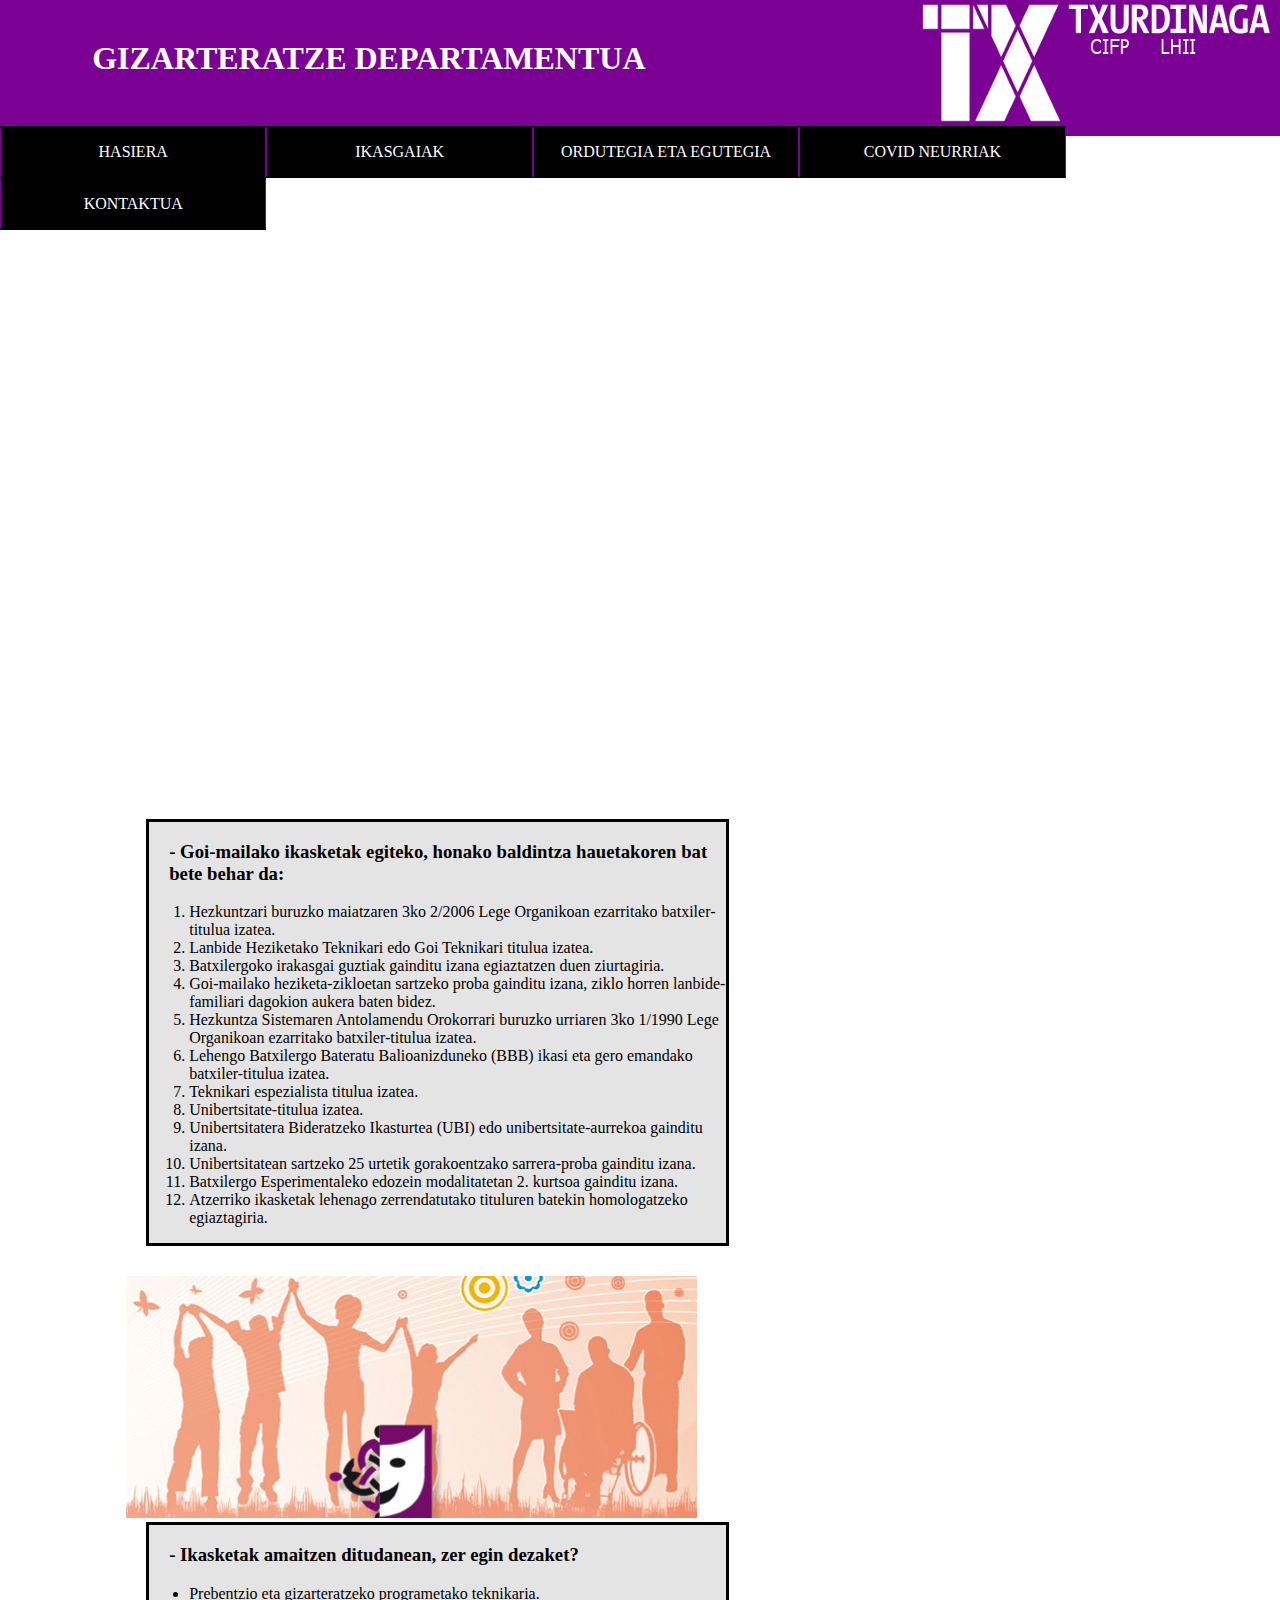
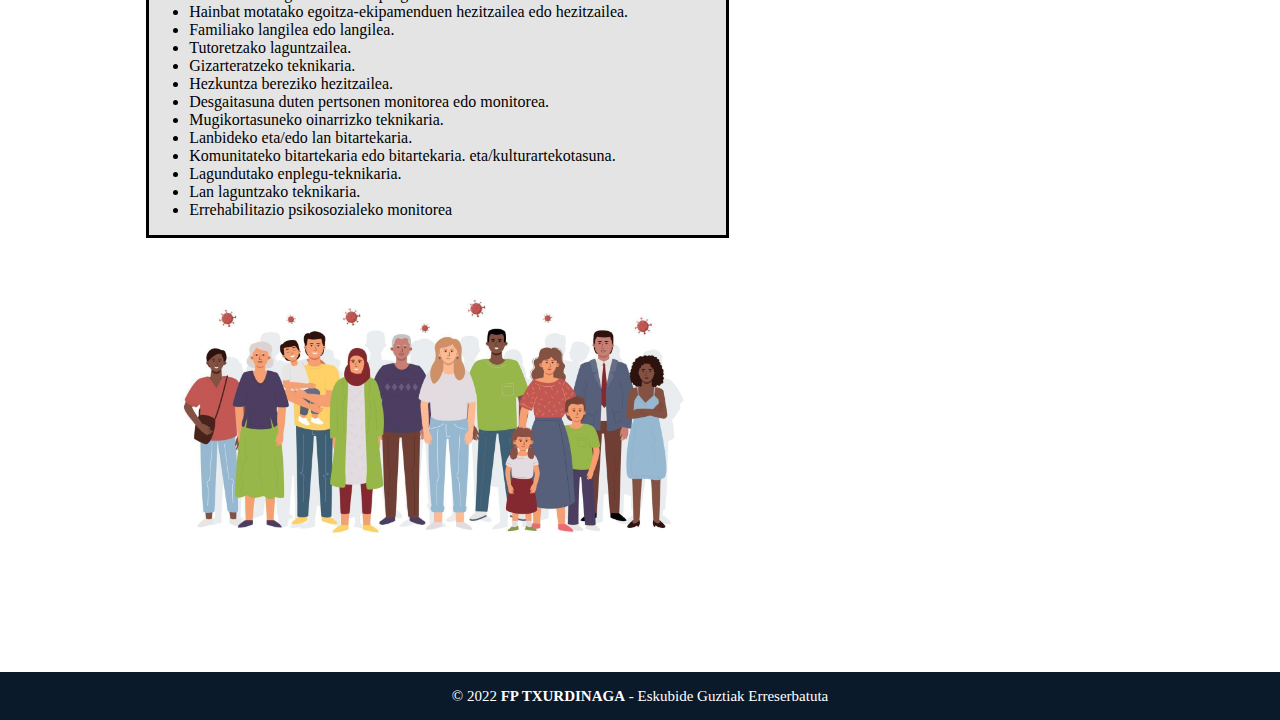
<file: index.html>
<!DOCTYPE html>
<html>

<head>

  <meta charset="UFT-8">
  <title>GIZARTERATZE</title>
  <link rel="icon" href="Argazkiak/gizarteratzelogoa.jpg">

  <!--HTML-ak CSS-en itxura hartzeko-->
  <link rel="stylesheet" href="CSS-ak/Menua.css">
  <link rel="stylesheet" href="CSS-ak/Footer.css">
  <link rel="stylesheet" href="CSS-ak/Kontaktua.css">
  <link rel="stylesheet" href="CSS-ak/ikasgaiak.css">
  <link rel="stylesheet" href="CSS-ak/Ordutegia.css">


</head>

<body>
  <!--Goiburua-->
  <header id="encabezado">

    <div id="titulo">
      <h1 id="letra">GIZARTERATZE DEPARTAMENTUA</h1>
    </div>
    <div id="imagen">
      <img id="foto-cabe" src="Argazkiak/txurdi.png">
    </div>
    <nav>
      <ul>
        <li><a href="index.html">HASIERA</a></li>
        <li><a href="Ikasgaiak.html">IKASGAIAK</a>

        <li><a href="Ordutegia.html">ORDUTEGIA ETA EGUTEGIA</a>

        <li><a href="covidneurriak.html">COVID NEURRIAK</a></li>
        <li><a href="Kontaktua.html">KONTAKTUA</a></li>
      </ul>
    </nav>

  </header>

  <center>
    <!--Bideoa-->
    <div id="bideoa">
      <iframe width="960" height="515" src="https://www.youtube.com/embed/bTzm2bj1nXg" title="YouTube video player"
        frameborder="0" allow="accelerometer; autoplay; clipboard-write; encrypted-media; gyroscope; picture-in-picture"
        allowfullscreen title="bideoa" alt="fptxurdinaga bideoa">
      </iframe>
    </div>
  </center>
  <div id="kolorea">
    
    <!--Zerrenda1-->
    <article id="texto">

      <h3>- Goi-mailako ikasketak egiteko, honako baldintza hauetakoren bat bete behar da:
      </h3>

      <ol>
        <li>Hezkuntzari buruzko maiatzaren 3ko 2/2006 Lege Organikoan ezarritako batxiler-titulua izatea.</li>
        <li>Lanbide Heziketako Teknikari edo Goi Teknikari titulua izatea.</li>
        <li>Batxilergoko irakasgai guztiak gainditu izana egiaztatzen duen ziurtagiria.</li>
        <li>Goi-mailako heziketa-zikloetan sartzeko proba gainditu izana, ziklo horren lanbide-familiari dagokion
          aukera
          baten bidez.</li>
        <li>Hezkuntza Sistemaren Antolamendu Orokorrari buruzko urriaren 3ko 1/1990 Lege Organikoan ezarritako
          batxiler-titulua izatea.</li>
        <li>Lehengo Batxilergo Bateratu Balioanizduneko (BBB) ikasi eta gero emandako batxiler-titulua izatea.
        <li>Teknikari espezialista titulua izatea.</li>
        <li>Unibertsitate-titulua izatea.</li>
        <li>Unibertsitatera Bideratzeko Ikasturtea (UBI) edo unibertsitate-aurrekoa gainditu izana.</li>
        <li>Unibertsitatean sartzeko 25 urtetik gorakoentzako sarrera-proba gainditu izana.</li>
        <li>Batxilergo Esperimentaleko edozein modalitatetan 2. kurtsoa gainditu izana.</li>
        <li>Atzerriko ikasketak lehenago zerrendatutako tituluren batekin homologatzeko egiaztagiria.</li>
      </ol>
    </article>

    <!--Argazkia1-->
    <div id="imgg"><img src="Argazkiak/Captura.PNG" title="GIZARTERATZE"></div>

    <article id="texto2">

      <!--Zerrenda2-->
      <h3>- Ikasketak amaitzen ditudanean, zer egin dezaket?</h3>

      <ul>
        <li>Prebentzio eta gizarteratzeko programetako teknikaria.</li>
        <li>Hainbat motatako egoitza-ekipamenduen hezitzailea edo hezitzailea.</li>
        <li>Familiako langilea edo langilea.</li>
        <li>Tutoretzako laguntzailea.</li>
        <li>Gizarteratzeko teknikaria.</li>
        <li>Hezkuntza bereziko hezitzailea.</li>
        <li>Desgaitasuna duten pertsonen monitorea edo monitorea.</li>
        <li>Mugikortasuneko oinarrizko teknikaria.</li>
        <li>Lanbideko eta/edo lan bitartekaria.</li>
        <li>Komunitateko bitartekaria edo bitartekaria. eta/kulturartekotasuna.</li>
        <li>Lagundutako enplegu-teknikaria.</li>
        <li>Lan laguntzako teknikaria.</li>
        <li>Errehabilitazio psikosozialeko monitorea</li>
      </ul>
    </article>

    <!--Argazkia2-->
    <div id="imgg2"><img src="Argazkiak/pertsonak.jpg" height="300"></div>
  </div>

  <!--Footer-->
  <footer class="pie-pagina">

    <div class="grupo-2">
      <small>&copy; 2022 <b>FP TXURDINAGA</b> - Eskubide Guztiak Erreserbatuta</small>
    </div>
  </footer>
</body>

</html>
</file>
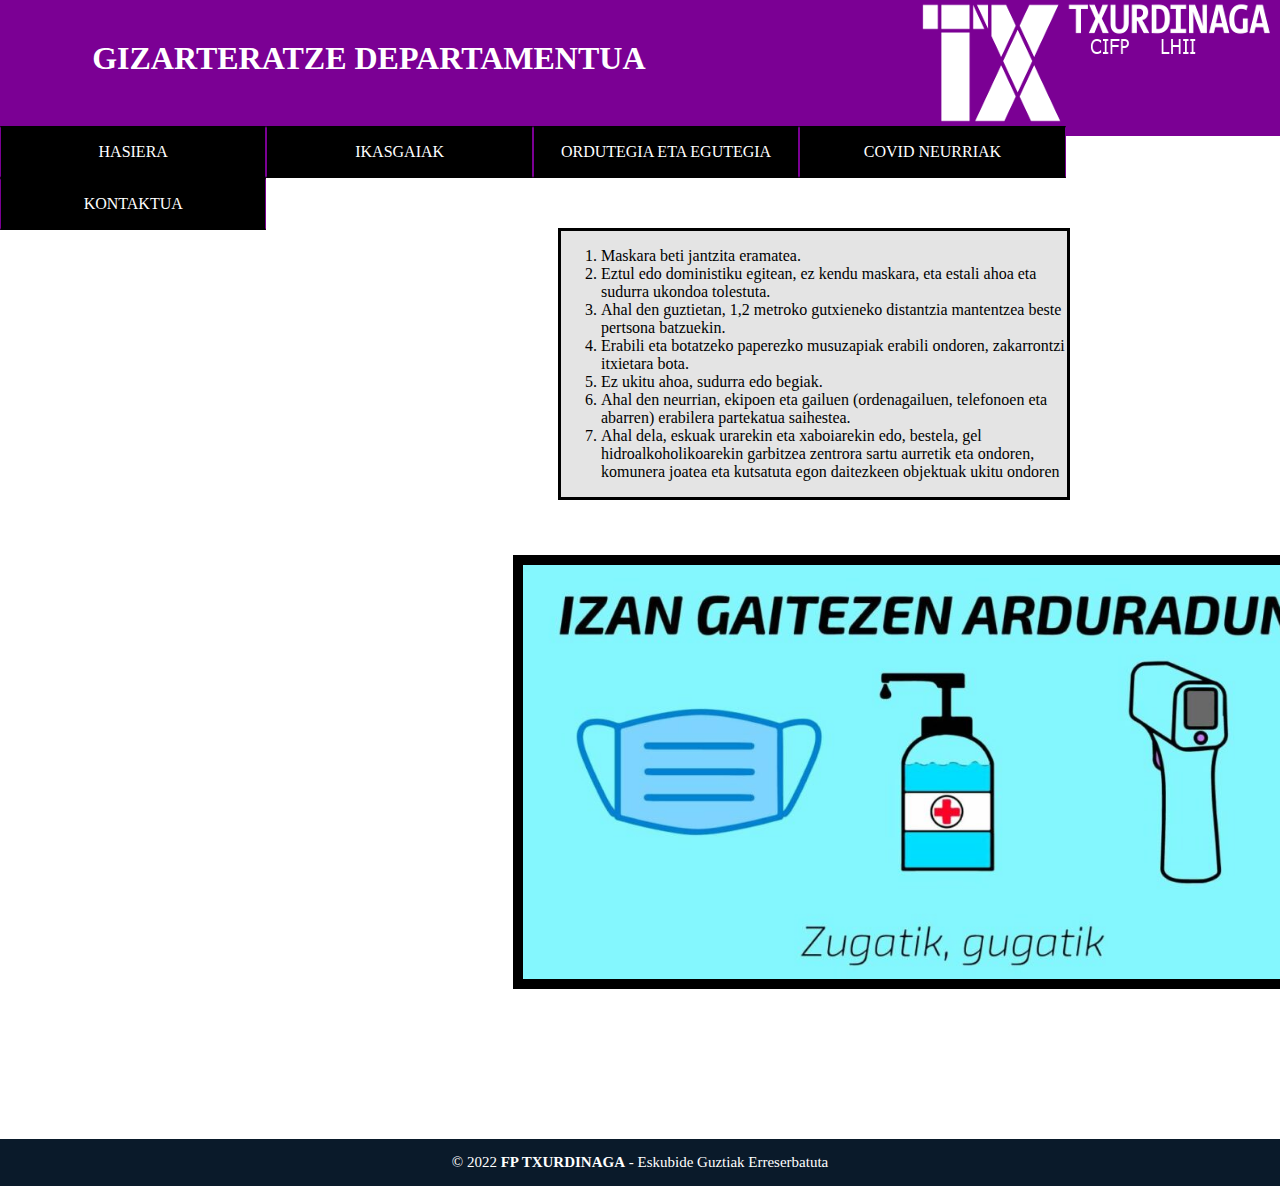
<file: covidneurriak.html>
<head>
  <meta charset="UTF-8">
  <title>GIZARTERATZE - COVID NEURRIAK</title>
  <link rel="icon" href="Argazkiak/gizarteratzelogoa.jpg">
  <meta http-equiv="X-UA-Compatible" content="IE=edge">
  <meta name="viewport" content="width=device-width, initial-scale=1.0">
  <!--HTML-ak CSS-en itxura hartzeko-->
  <link rel="stylesheet" href="CSS-ak/Menua.css">
  <link rel="stylesheet" href="CSS-ak/Footer.css">
  <link rel="stylesheet" href="CSS-ak/ikasgaiak.css">
  <link rel="stylesheet" href="CSS-ak/Ordutegia.css">
  <link rel="stylesheet" href="CSS-ak/covidneurriak.css">
</head>



<body>

  <!--Goiburua-->
  <header id="encabezado">

    <div id="titulo">
      <h1 id="letra">GIZARTERATZE DEPARTAMENTUA</h1>
    </div>
    <div id="imagen">
      <img id="foto-cabe" src="Argazkiak/txurdi.png">
    </div>
    <nav>
      <ul>
        <li><a href="index.html">HASIERA</a></li>
        <li><a href="Ikasgaiak.html">IKASGAIAK</a>

        <li><a href="Ordutegia.html">ORDUTEGIA ETA EGUTEGIA</a>

        <li><a href="covidneurriak.html">COVID NEURRIAK</a></li>
        <li><a href="Kontaktua.html">KONTAKTUA</a></li>
      </ul>
    </nav>

  </header>

   <!--Zerrenda-->
  <article>
    <div id="covid-lista">
      <ol>
        <li>Maskara beti jantzita eramatea.</li>
        <li>Eztul edo doministiku egitean, ez kendu maskara, eta estali ahoa eta sudurra ukondoa tolestuta.</li>
        <li>Ahal den guztietan, 1,2 metroko gutxieneko distantzia mantentzea beste pertsona batzuekin.</li>
        <li>Erabili eta botatzeko paperezko musuzapiak erabili ondoren, zakarrontzi itxietara bota.</li>
        <li>Ez ukitu ahoa, sudurra edo begiak.</li>
        <li>Ahal den neurrian, ekipoen eta gailuen (ordenagailuen, telefonoen eta abarren) erabilera partekatua
          saihestea.
        </li>
        <li>Ahal dela, eskuak urarekin eta xaboiarekin edo, bestela, gel hidroalkoholikoarekin garbitzea zentrora
          sartu
          aurretik eta ondoren, komunera joatea eta kutsatuta egon daitezkeen objektuak ukitu ondoren</li>
      </ol>
    </div>

    <div id="argazkia">
      <img src="Argazkiak/covid.jpg" height="414" style="border: solid 10px black;">
    </div>

  </article>


  <!--Orrioina-->
  <footer class="pie-pagina">
    <div class="grupo-2">
      <small>&copy; 2022 <b>FP TXURDINAGA</b> - Eskubide Guztiak Erreserbatuta</small>
    </div>
  </footer>
</body>
</file>
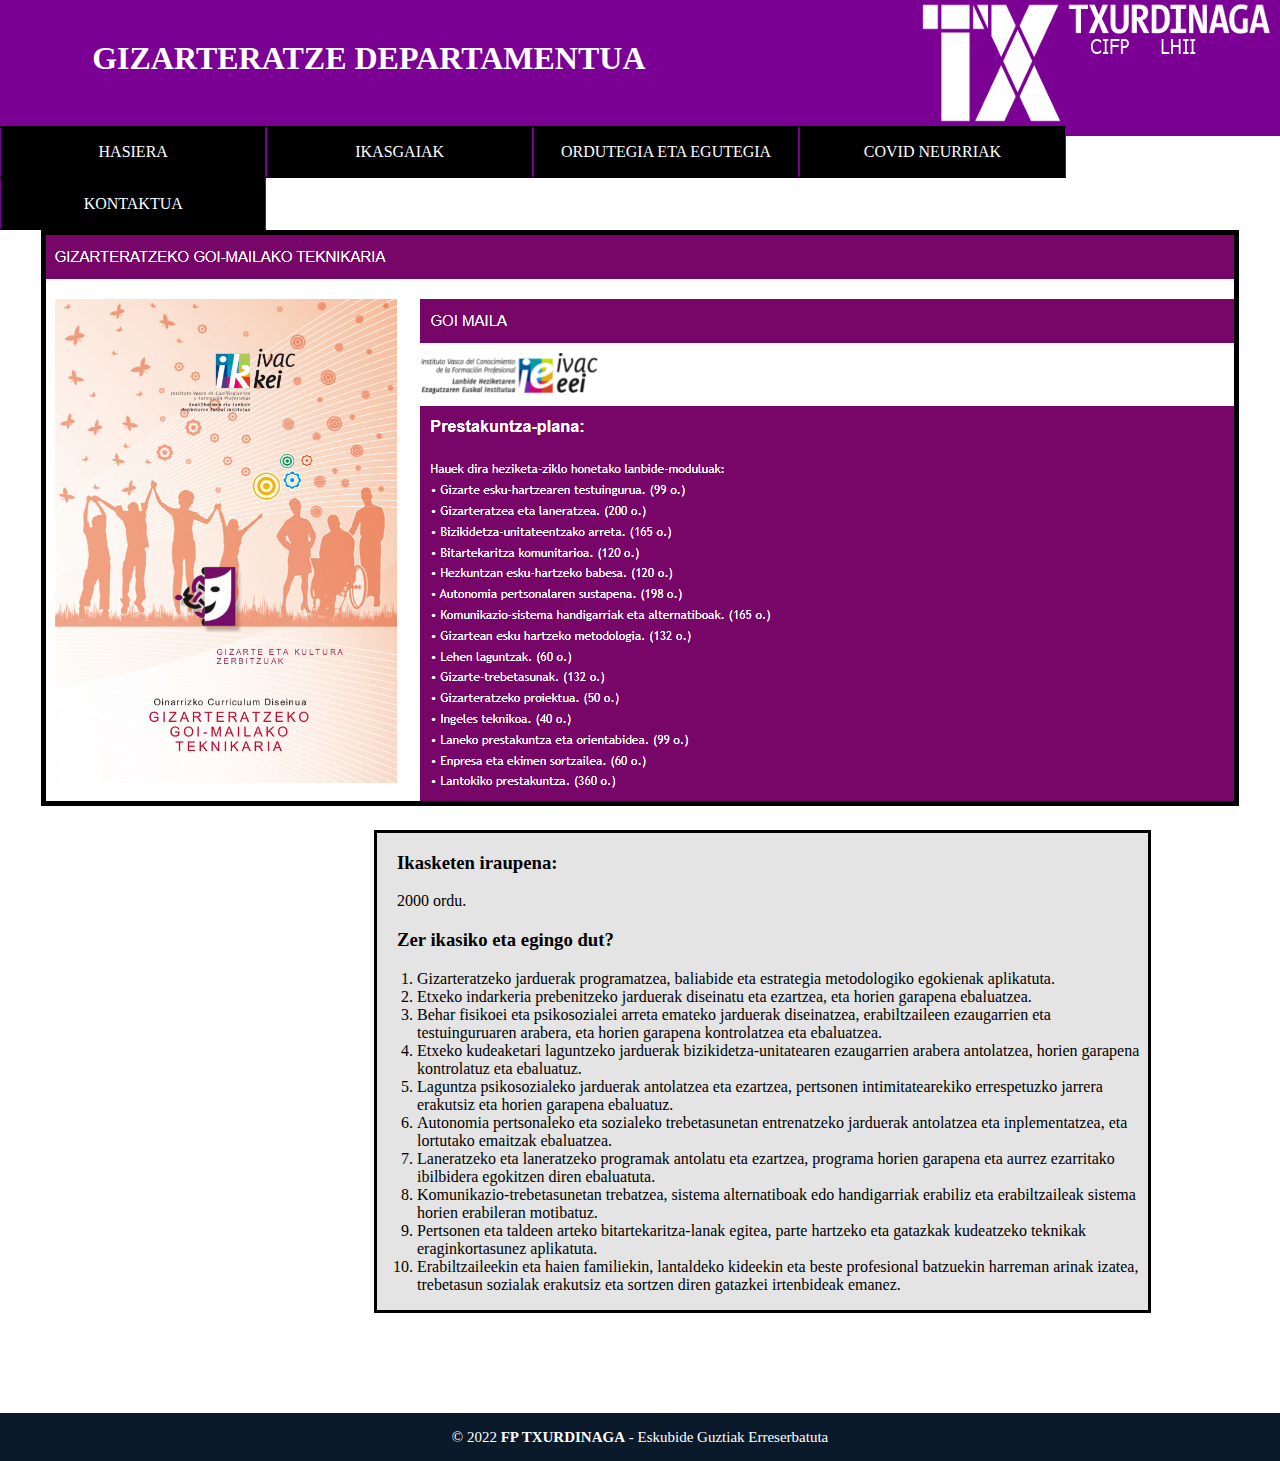
<file: Ikasgaiak.html>
<!DOCTYPE html>
<html>

<head>

  <meta charset="UFT-8">
  <title>GIZARTERATZE - IKASGAIAK</title>
  <!--HTML-ak CSS-en itxura hartzeko-->
  <link rel="icon" href="Argazkiak/gizarteratzelogoa.jpg">
  <link rel="stylesheet" href="CSS-ak/Menua.css">
  <link rel="stylesheet" href="CSS-ak/Footer.css">
  <link rel="stylesheet" href="CSS-ak/Kontaktua.css">
  <link rel="stylesheet" href="CSS-ak/ikasgaiak.css">




</head>

<body>
   <!--Goiburua-->
  <header id="encabezado">

    <div id="titulo">
      <h1 id="letra">GIZARTERATZE DEPARTAMENTUA</h1>
    </div>
    <div id="imagen">
      <img id="foto-cabe" src="Argazkiak/txurdi.png">
    </div>
    <nav>
      <ul>
        <li><a href="index.html">HASIERA</a></li>
        <li><a href="Ikasgaiak.html">IKASGAIAK</a>

        <li><a href="Ordutegia.html">ORDUTEGIA ETA EGUTEGIA</a>

        <li><a href="covidneurriak.html">COVID NEURRIAK</a></li>
        <li><a href="Kontaktua.html">KONTAKTUA</a></li>
      </ul>
    </nav>

  </header>
  </center>

  <div id="argazkiaikasgaiak">
    <center><img id="ikasgaiak" src="Argazkiak/ikasgaienorduak.PNG" alt="ikasgaiak"></center>
  </div>

  <!--Zerrenda>-->
  <article id="bi">
    
    <h3>Ikasketen iraupena:</h3>
    <p>2000 ordu.</p>
    <h3>Zer ikasiko eta egingo dut?</h3>
    <ol>
      <li>Gizarteratzeko jarduerak programatzea, baliabide eta estrategia metodologiko egokienak aplikatuta.</li>
      <li>Etxeko indarkeria prebenitzeko jarduerak diseinatu eta ezartzea, eta horien garapena ebaluatzea.</li>
      <li>Behar fisikoei eta psikosozialei arreta emateko jarduerak diseinatzea, erabiltzaileen ezaugarrien eta
        testuinguruaren arabera, eta horien garapena kontrolatzea eta ebaluatzea.</li>
      <li>Etxeko kudeaketari laguntzeko jarduerak bizikidetza-unitatearen ezaugarrien arabera antolatzea, horien
        garapena
        kontrolatuz eta ebaluatuz.</li>
      <li>Laguntza psikosozialeko jarduerak antolatzea eta ezartzea, pertsonen intimitatearekiko errespetuzko jarrera
        erakutsiz eta horien garapena ebaluatuz.</li>
      <li>Autonomia pertsonaleko eta sozialeko trebetasunetan entrenatzeko jarduerak antolatzea eta inplementatzea, eta
        lortutako emaitzak ebaluatzea.</li>
      <li>Laneratzeko eta laneratzeko programak antolatu eta ezartzea, programa horien garapena eta aurrez ezarritako
        ibilbidera egokitzen diren ebaluatuta.</li>
      <li>Komunikazio-trebetasunetan trebatzea, sistema alternatiboak edo handigarriak erabiliz eta erabiltzaileak
        sistema
        horien erabileran motibatuz.</li>
      <li>Pertsonen eta taldeen arteko bitartekaritza-lanak egitea, parte hartzeko eta gatazkak kudeatzeko teknikak
        eraginkortasunez aplikatuta.</li>
      <li>Erabiltzaileekin eta haien familiekin, lantaldeko kideekin eta beste profesional batzuekin harreman arinak
        izatea, trebetasun sozialak erakutsiz eta sortzen diren gatazkei irtenbideak emanez.</li>
    </ol>
  </article>

   <!--Orrioina-->
  <footer class="pie-pagina">
    <div class="grupo-2">
      <small>&copy; 2022 <b>FP TXURDINAGA</b> - Eskubide Guztiak Erreserbatuta</small>
    </div>
  </footer>
</body>
</file>
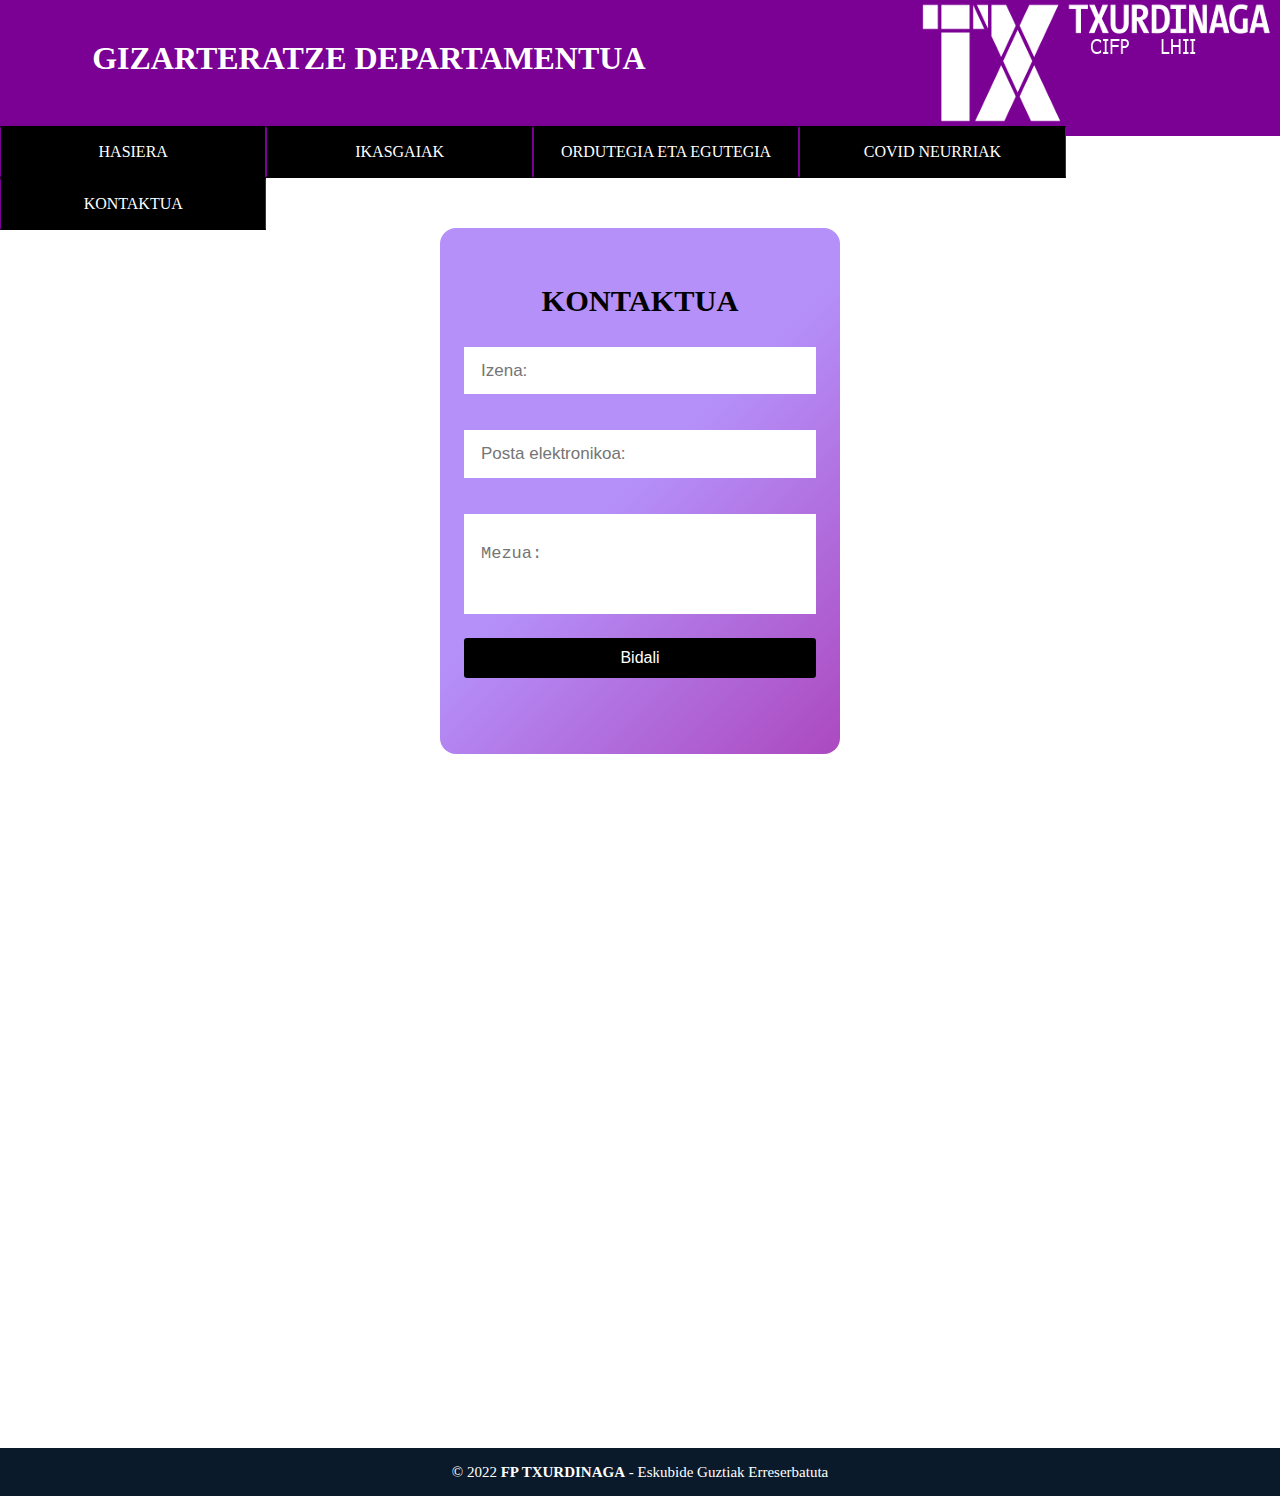
<file: Kontaktua.html>
<!DOCTYPE html>
<html lang="es">

<head>
  <meta charset="UTF-8">
  <title>GIZARTERATZE - KONTAKTUA</title>

  <!--HTML-ak CSS-en itxura hartzeko-->
  <link rel="icon" href="Argazkiak/gizarteratzelogoa.jpg">
  <link rel="stylesheet" href="CSS-ak/Kontaktua.css">
  <link rel="stylesheet" href="CSS-ak/Footer.css">
  <link rel="stylesheet" href="CSS-ak/Ordutegia.css">
  <link rel="stylesheet" href="CSS-ak/Menua.css">
  <link rel="stylesheet" href="CSS-ak/ikasgaiak.css">
  <link rel="stylesheet" href="CSS-ak/formularioa.css">
</head>

<body>
  <!--Goiburua-->
  <header id="encabezado">

    <div id="titulo">
      <h1 id="letra">GIZARTERATZE DEPARTAMENTUA</h1>
    </div>
    <div id="imagen">
      <img id="foto-cabe" src="Argazkiak/txurdi.png">
    </div>
    <nav>
      <ul>
        <li><a href="index.html">HASIERA</a></li>
        <li><a href="Ikasgaiak.html">IKASGAIAK</a>

        <li><a href="Ordutegia.html">ORDUTEGIA ETA EGUTEGIA</a>

        <li><a href="covidneurriak.html">COVID NEURRIAK</a></li>
        <li><a href="Kontaktua.html">KONTAKTUA</a></li>
      </ul>
    </nav>

  </header>


  <!--Formularioa-->

  <form class="form" action="https://formspree.io/f/xbjwdkrr" method="POST">
    <div class="form__container">
      <h2 class="form__title">KONTAKTUA</h2>
      <input type="text" class="form__input" placeholder="Izena:" name="name">
      <input type="text" class="form__input" placeholder="Posta elektronikoa:" name="_replyto">
      <textarea class="form__input form__input--message" placeholder="Mezua:" name="message"></textarea>

      <input type="submit" value="Bidali" class="form__cta">
    </div>
  </form>
 
  <!--Mapa-->
  <center><iframe 
      src="https://www.google.com/maps/embed?pb=!1m18!1m12!1m3!1d14667.681181943286!2d-2.9050785104160775!3d43.25914621142935!2m3!1f0!2f0!3f0!3m2!1i1024!2i768!4f13.1!3m3!1m2!1s0x0%3A0x364f27e82def0130!2sCIFP%20Txurdinaga%20LHII!5e1!3m2!1ses!2ses!4v1641903160439!5m2!1ses!2ses"
      width="80%" height="550" style="border:0;" allowfullscreen="" loading="lazy"></iframe></center>
  
    <!--Orrioina-->
  <footer class="pie-pagina">

    <div class="grupo-2">
      <small>&copy; 2022 <b>FP TXURDINAGA</b> - Eskubide Guztiak Erreserbatuta</small>
    </div>

  </footer>
</body>

</html>
</file>
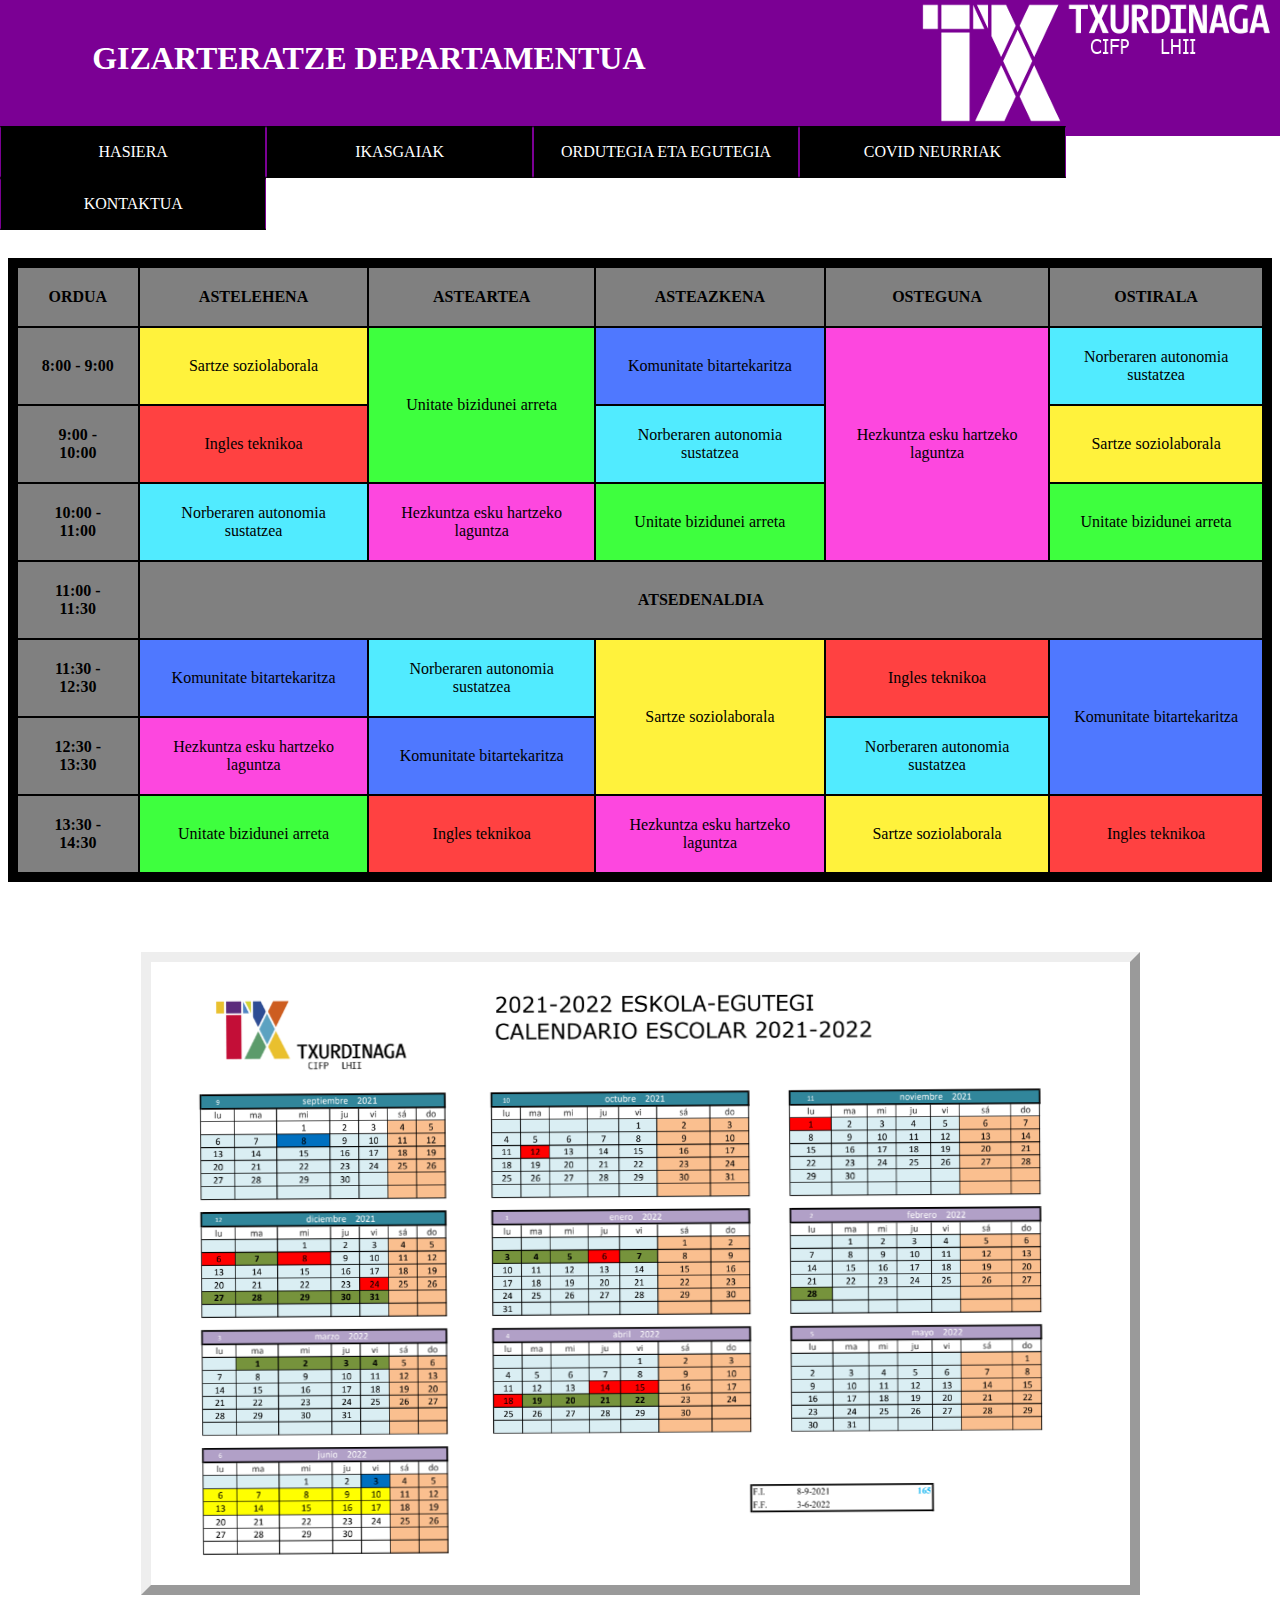
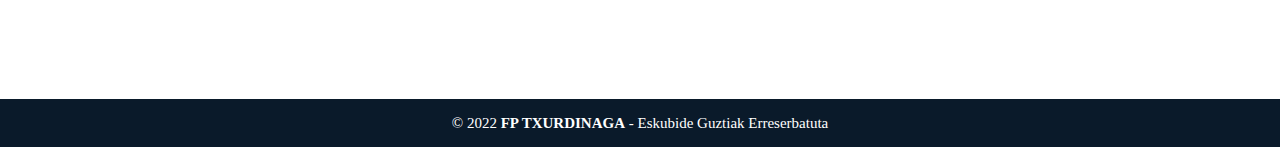
<file: Ordutegia.html>
<!DOCTYPE html>
<html>

<head>
    
    <meta charset="UTF-8">
    <title>GIZARTERATZE - ORDUTEGIA</title>
    <link rel="icon" href="Argazkiak/gizarteratzelogoa.jpg">
    <meta http-equiv="X-UA-Compatible" content="IE=edge">
    <meta name="viewport" content="width=device-width, initial-scale=1.0">
    <!--HTML-ak CSS-en itxura hartzeko-->
    <link rel="stylesheet" href="CSS-ak/Ordutegia.css">
    <link rel="stylesheet" href="CSS-ak/Menua.css">
    <link rel="stylesheet" href="CSS-ak/Footer.css">
    <link rel="stylesheet" href="CSS-ak/ikasgaiak.css">
</head>




<body>

    <!--Goiburua-->
    <header id="encabezado">

        <div id="titulo">
            <h1 id="letra">GIZARTERATZE DEPARTAMENTUA</h1>
        </div>
        <div id="imagen">
            <img id="foto-cabe" src="Argazkiak/txurdi.png">
        </div>
        <nav>
            <ul>
                <li><a href="index.html">HASIERA</a></li>
                <li><a href="Ikasgaiak.html">IKASGAIAK</a>
                <li><a href="Ordutegia.html">ORDUTEGIA ETA EGUTEGIA</a>
                <li><a href="covidneurriak.html">COVID NEURRIAK</a></li>
                <li><a href="Kontaktua.html">KONTAKTUA</a></li>
            </ul>
        </nav>

    </header>


    <center>

        <!--Ordutegia (Taula)-->
        <table>

            <tr>

                <th class="Astea">ORDUA</th>
                <th class="Astea">ASTELEHENA</th>
                <th class="Astea">ASTEARTEA</th>
                <th class="Astea">ASTEAZKENA</th>
                <th class="Astea">OSTEGUNA</th>
                <th class="Astea">OSTIRALA</th>

            </tr>
            <tr>

                <th class="Ordua">8:00 - 9:00</th>
                <td class="Sartze_soziolaborala">Sartze soziolaborala</td>
                <td class="Unitate_bizidunei_arreta" ; rowspan="2">Unitate bizidunei arreta</td>
                <td class="Komunitate_bitartekaritza">Komunitate bitartekaritza</td>
                <td class="Hezkuntza_esku_hartzeko_laguntza" ; rowspan="3">Hezkuntza esku hartzeko laguntza</td>
                <td class="Norberaren_autonomia_sustatzea">Norberaren autonomia sustatzea</td>
            </tr>
            <tr>

                <th class="Ordua">9:00 - 10:00</th>
                <td class="Ingles_teknikoa">Ingles teknikoa</td>
                <td class="Norberaren_autonomia_sustatzea">Norberaren autonomia sustatzea</td>
                <td class="Sartze_soziolaborala">Sartze soziolaborala</td>

            </tr>
            <tr>

                <th class="Ordua">10:00 - 11:00</th>
                <td class="Norberaren_autonomia_sustatzea">Norberaren autonomia sustatzea</td>
                <td class="Hezkuntza_esku_hartzeko_laguntza">Hezkuntza esku hartzeko laguntza</td>
                <td class="Unitate_bizidunei_arreta">Unitate bizidunei arreta</td>
                <td class="Unitate_bizidunei_arreta">Unitate bizidunei arreta</td>

            </tr>
            <tr>

                <th class="Ordua">11:00 - 11:30</th>
                <td id="Atsedenaldia" ; colspan="5"><b>ATSEDENALDIA</b></td>

            </tr>
            <tr>

                <th class="Ordua">11:30 - 12:30</th>
                <td class="Komunitate_bitartekaritza">Komunitate bitartekaritza</td>
                <td class="Norberaren_autonomia_sustatzea">Norberaren autonomia sustatzea</td>
                <td class="Sartze_soziolaborala" ; rowspan="2">Sartze soziolaborala</td>
                <td class="Ingles_teknikoa">Ingles teknikoa</td>
                <td class="Komunitate_bitartekaritza" ; rowspan="2">Komunitate bitartekaritza</td>

            </tr>
            <tr>

                <th class="Ordua">12:30 - 13:30</th>
                <td class="Hezkuntza_esku_hartzeko_laguntza">Hezkuntza esku hartzeko laguntza</td>
                <td class="Komunitate_bitartekaritza">Komunitate bitartekaritza</td>
                <td class="Norberaren_autonomia_sustatzea">Norberaren autonomia sustatzea</td>


            </tr>
            <tr>

                <th class="Ordua">13:30 - 14:30</th>
                <td class="Unitate_bizidunei_arreta">Unitate bizidunei arreta</td>
                <td class="Ingles_teknikoa">Ingles teknikoa</td>
                <td class="Hezkuntza_esku_hartzeko_laguntza">Hezkuntza esku hartzeko laguntza</td>
                <td class="Sartze_soziolaborala">Sartze soziolaborala</td>
                <td class="Ingles_teknikoa">Ingles teknikoa</td>
            </tr>
        </table>


        <img id="egutegia" src="Argazkiak/Egutegia.PNG">
    </center>

    <!--Orrioina-->
    <footer class="pie-pagina">
        <div class="grupo-2">
            <small>&copy; 2022 <b>FP TXURDINAGA</b> - Eskubide Guztiak Erreserbatuta</small>
        </div>
    </footer>
</body>

</html>
</file>
<file: CSS-ak/Menua.css>
header{
    background-color: rgb(123, 0, 148);
    height: 136px;

}
#encabezado{
    margin: -8px;
}

#titulo{
    background-color: rgb(123, 0, 148);
    margin-right: 5px;
    margin-left: 50px;
    display: inline-block;
    
}

/*Menuaren letren itxura*/
#letra{
    background-color: rgb(123, 0, 148);
    display: inline-block;
    margin-top: 40px;
    color: rgb(255, 255, 255);
    margin-bottom: 40px;
}

/*Menuaren itxura*/
nav {
    float: left;                        
    width: 100%;
    min-width: 650px;
}

nav ul {
    margin: 0;
    padding: 0;
    list-style: none;
}

nav ul li {
    float: left;
    padding: 15px 15px;
    width: 18.315%;
    background-color: #000000;           
    border-left: 1px solid rgb(123, 0, 148);
    border-right: 1px solid rgb(123, 0, 148);
    border-top: 2px solid rgb(0, 0, 0);
    border-bottom: 2px solid rgb(0, 0, 0);
}

nav ul li a {
    display: block;
    color: #ffffff;
    text-decoration: none;
    text-align: center;
}
nav ul li:hover {
    background-color:  rgb(58, 58, 58);
    cursor: pointer;
}

/*Menuaren argazkiaren itxura*/
#imagen {
    float: right;
    margin-right: 5px;
}

#foto-cabe {
    vertical-align: middle;
    background-color: rgba(0, 0, 0, 0);
    
}
</file>
<file: CSS-ak/Footer.css>
/*Orri-oinaren itxura*/

.pie-pagina .grupo-2 {
    background-color: #0a1a2a;
    padding: 15px 10px;
    text-align: center;
    color: white;
    margin-top: 100px;
    margin-bottom: -8px;
    margin-left: -8px;
    margin-right: -8px;
    
}

.pie-pagina .grupo-2 small {
    font-size: 15px;
}
</file>
<file: CSS-ak/Kontaktua.css>
/*Kontaktuaren formularioaren itxura*/

form{
    width: 450px;
    background: rgba(128, 0, 128);
    padding: 10px 20px;
    box-sizing: border-box;
    margin-top: 500px;
    border-radius: 7px;
}

h2{
    color:rgb(255, 255, 255);
    text-align: center;
    margin: 0;
    font-size: 30px;
    margin-bottom: 20px;
}

input, textarea{
    width: 100%;
    margin-bottom: 20px;
    padding: 7px;
    box-sizing: border-box;
    font-size: 17px;
    border: none;
}

textarea{
    min-height: 100px;
    max-height: 200px;
    max-width: 100%;
}

#boton{
    background: #31384A;
    color: #fff;
    padding: 20px;
}

#boton:hover{
    cursor: pointer;
}

@media (max-width:480px) {
    form{
        width: 100%;
    }
}
</file>
<file: CSS-ak/ikasgaiak.css>
/*Hasieran dauden bi argazkien itxura*/
#imgg {
    margin-left: 55px;
    display: inline-block;
}

#imgg2 {
    margin-left: 55px;
    display: inline-block;
}

/*Hasieran dauden bi zerrenden itxura*/
#texto {
    margin-left: 75px;
    width: 48%;
    display: inline-block;
    margin-bottom: 30px;
    border: solid 3px;
    background-color: #e4e4e4;
}

#texto2 {
    margin-left: 75px;
    width: 48%;
    display: inline-block;
    margin-bottom: 30px;
    border: solid 3px;
    background-color: #e4e4e4;
}

/*Logoaren itxura*/
#logoa {
    margin-left: 15px;
    margin-top: 36px;
    display: inline-block;
    height: 125px;
}

#burua {
    margin-left: 207px;
    display: inline-block;
}




#kolorea{
    margin-left: 5%;

}


#bi {
    border: solid;
    margin-bottom: 20px;
    background-color: white;
    margin-left: 366px;
    margin-right: 35px;
    width: 61%;
    background-color:#e4e4e4;
}


/*Ikasgaien argazkiaren itxura*/
#argazkiaikasgaiak {
    margin-bottom: 20px;
    margin-top: 80px;
}

h1{
    color: rgb(0, 0, 0);
    margin-left: 42.125px;
}

h3{
    margin-left: 20px;
}

p{
    margin-left: 20px;
}

ol {
    margin-left: auto;
}

#tituloa{
    text-align: center;
    display: block;
    margin-left: 50px;
}

#bideoa{
    margin-bottom: 70px;
    margin-top: 80px;
}


#principal {
    display: inline-block;
    margin-left: 50px;
    margin-top: 18px;
    position: absolute;
}

header {
    margin: -6px
}

#ikasgaiak{
    border: solid 5px;
}
</file>
<file: CSS-ak/Ordutegia.css>
/*Klase bakoitzari kolorea emateko*/

.Sartze_soziolaborala {
    background-color: #fff23c;
}
.Unitate_bizidunei_arreta {
    background-color: #3eff3e;
}
.Komunitate_bitartekaritza {
    background-color: #4f78ff;
}
.Norberaren_autonomia_sustatzea {
    background-color: #51ebff;
}
.Hezkuntza_esku_hartzeko_laguntza {
    background-color: #fd47df;
}
.Ingles_teknikoa {
    background-color: #ff4141;
}
.Ordua {
    background-color: gray;
}
.Astea {
    background-color: gray;
}
#Atsedenaldia {
    background-color: gray;
}


/*Taularen itxura*/

th {
    text-align: center;
}

table {
    background-color: black;
    border: 2px solid black;
    text-align: center;
    border-width: 8px;
    margin-top: 130px;
    margin-bottom: 70px;
    height: 450px;
}

td {
    text-align: center;
}


th,td{
   padding: 20px; 
}

#egutegia{
    border: outset 10px;
}
</file>
<file: CSS-ak/covidneurriak.css>
/*Zerrendan itxura*/
#covid-lista{
    margin-top: 100px;
    margin-bottom: 30px;
    border: solid;
    background-color: #e4e4e4;
    width: 40%;
    margin-left: 550px;
    

}

/*Covid argakiaren itxura*/
#argazkia{
    margin-bottom: 50px;
    display: inline-block;
    width: 40%;
    margin-top: 25px;
    margin-left: 505px;

}
</file>
<file: CSS-ak/formularioa.css>
/*Formularioaren itxura*/
.form{
    background-image: linear-gradient(-225deg, #b590f9 48%, #ac49c0 100%);
    width: 90%;
    margin: auto;
    max-width: 400px;
    border-radius: 1em;
    padding: 3.5em 1.5em;
    margin-top: 100px;
    margin-bottom: 40px;
}

/*Formularioaren kontainer-aren itxura*/
.form__container{
    width: 100%;
    display: grid;
    gap: 1em;
    grid-auto-columns: 100%;
}

/*Formularioaren tituloaren itxura*/
.form__title{
    text-align: center;
    font-size: 1.9rem;
    margin-bottom: .4em;
    color: black;
}

/*Formularioaren input itxura*/
.form__input{
    padding: .8em 1em;
}

.form__input--message{
    resize: none;
    padding: 1.8em 1em;
    margin-bottom: .5em;
}

.form__cta{

    font-size: 1rem;
    background-color: rgb(0, 0, 0);
    color: white;
    border: none;
    font-weight: 300;
    padding: .7em 0;
    border-radius: .2em;
    cursor: pointer;
    font-weight: 400;
}
</file>
